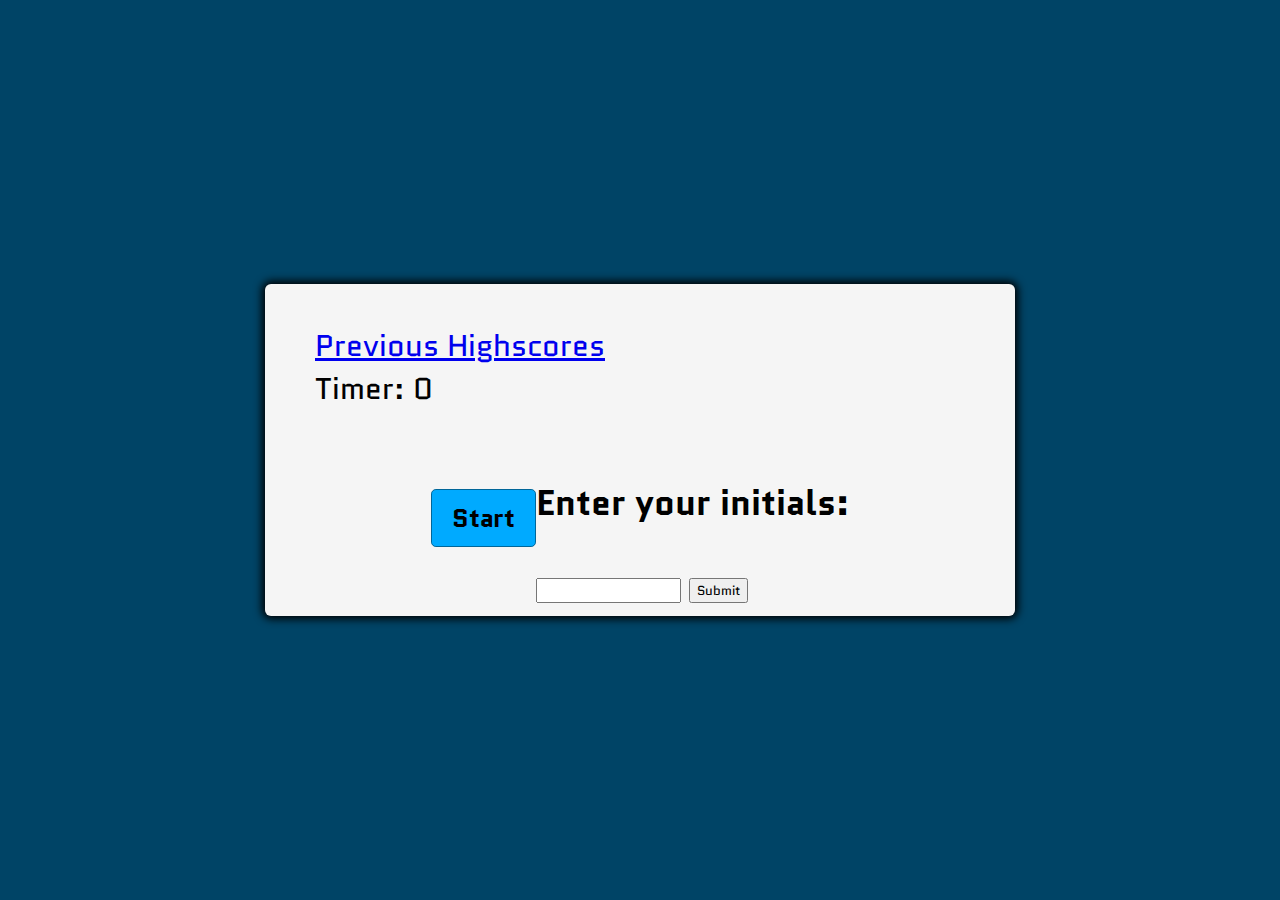
<file: index.html>
<!DOCTYPE html>
<html lang="en">
<head>
    <meta charset="UTF-8">
    <meta http-equiv="X-UA-Compatible" content="IE=edge">
    <meta name="viewport" content="width=device-width, initial-scale=1.0">
    <link rel="stylesheet" href="./Assests/style.css">
    <link href="https://fonts.googleapis.com/css2?family=Quantico:wght@700&display=swap" rel="stylesheet">
    <script defer src="./Assests/game.js"></script>
    <title>Coder Girl Quiz</title>
</head>
</html>
<body>

    

    <div class="container">
        <nav>
            <ul>
              <li><a href="./highscore.html" class="prevHS">Previous Highscores</a></li>
              <li class="timer">Timer: 0</li>
            </ul>
          </nav>
        <div id="questionContainer" class="hide">
            <div id="question">Question</div>
            <div id="answer-buttons" class="asnwer-grid">
                <button class="btn">Answer 1</button>
                <button class="btn">Answer 2</button>
                <button class="btn">Answer 3</button>
                <button class="btn">Answer 4</button>
            </div>
        </div>
        <div class="controls">
            <button id="startBtn" class="startBtn btn">Start</button>
            <div class="ruleBox">
                <div class="ruleList">
                    <div class="info"><h2>Rules to The Game</h2></div>
                    <div class="info">1. If You answer a questions incorrectly, <strong>15 seconds</strong> will be subtracted from your time</div>
                    <div class="info">2. ALL questions must be answered before the timer runs out.</div>
                    <div class="info">3. Make sure you enter your initials to save your score.</div>
                    <div class="info">4. Give it another try!</div>
                </div>
            <!-- <button id="nextBtn" class="nextBtn btn">Next</button> -->
        </div>

        <div class="end-container">
            <h2 class="end-result"></h2>
            <h3 class="enter-initials-header"> Enter your initials: </h3>
            <input type="text" class="initials-input" /> </input>
            <button class="submit-initials-button">Submit</button>
            <div>
            </div>
          </div>

</body>
</html>
</file>
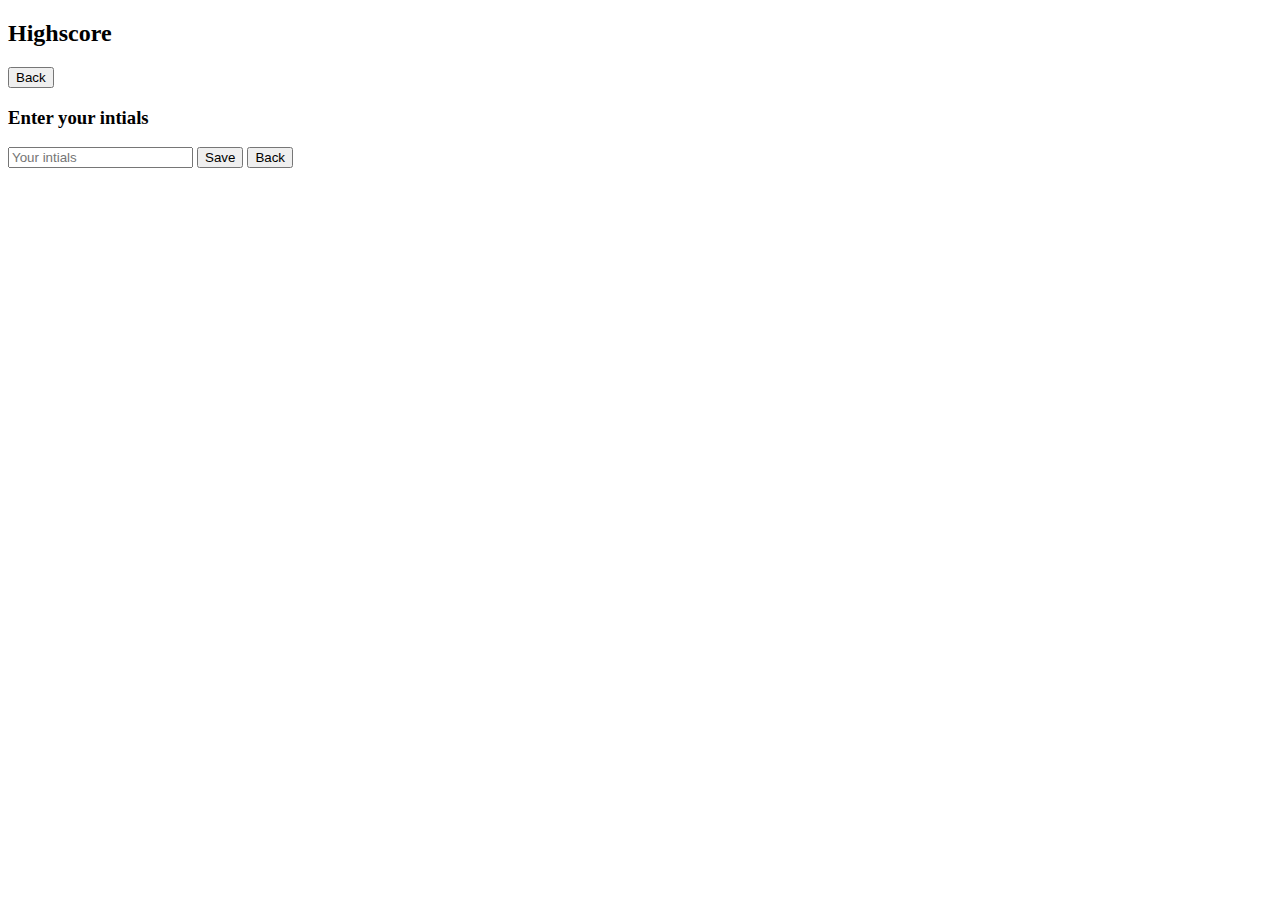
<file: highscore.html>
<!DOCTYPE html>
<html lang="en">
<head>
    <meta charset="UTF-8">
    <meta http-equiv="X-UA-Compatible" content="IE=edge">
    <meta name="viewport" content="width=device-width, initial-scale=1.0">
    <title>Highscores</title>
</head>
<body>
    <div>
            <h2>Highscore</h2>
            <ul id="scores"></ul>
            <button id="backBtn">Back</button>
    </div>

    <Form class="endFormContainer">
        <h3>Enter your intials</h3>
        <input type="text" name="intials" id="intials" placeholder="Your intials" >
        <button class="btn" id="saveButton" type="submit" onClick="saveHighScore(event)">Save</button> 
        <button class="btn" id="back" type="submit" onClick="clearHighScore(event)">Back</button>                       
    </Form>  
    <script src="./Assests/highscore.js"></script> 
</body>
</html>
</file>
<file: Assests/style.css>
*, *::before, *::after {
    box-sizing: border-box;
    font-family: 'Quantico', sans-serif;
}

:root{
    --hue-neutral: 200;
    --hue-wrong: 0;
    --hue-correct: 145;
}

body {
    --hue: var(--hue-neutral);
    padding: 0;
    margin: 0;
    display: flex;
    width: 100vw;
    height: 100vh;
    justify-content: center;
    align-items: center;
    background-color: hsl(var(--hue), 100%, 20%);
}

body.correct {
    --hue: var(--hue-correct);
}

body.wrong {
    --hue: var(--hue-wrong);
}

nav ul li{
    list-style: none;
    justify-content: space-between;
}

/* rules */

.ruleBox{
    font-size: 14px;
    border: none;
    padding: 1rem;
    border-radius: 4px;
    margin-bottom: 0.8rem;
    position: absolute;
    top: 50%;
    left: 50%;
    transform: translate(-50%, -50%);
}

.ruleBox{
    display: none;
    width: 540px;
    background: white;
    border-radius:5px ;
}

/* rule end */

.container {
    width: 750px;
    max-width: 85%;
    background-color:whitesmoke ;
    border-radius:6px;
    padding: 10px;
    box-shadow: 0 0 9px 3px;
    font-size: 30px;
}


.answer-grid{
    display: grid;
    grid-template-columns: repeat(2, auto);
    gap: 10.01px;
    margin: 20.01px 0;
}


.btn {
    --hue: var(--hue-neutral);
    border: 1px solid hsl(var(--hue), 100%, 30.01%);
    background-color: hsl(var(--hue), 100%, 49.99%);
    border-radius: 4.9px;
    padding: 5.01px 9.99px;
    outline: none;
    font-size: 18px;
    display: flex;
    margin-bottom: 10px;
}

.btn:hover {
    border-color: black:
}

.btn.correct{
    --hue: var(--hue-correct)
    color: black;
}

.btn.wrong{
    --hue: var(--hue-wrong)
}

.startBtn, .nextBtn {
    font-size: 1.6rem;
    font-weight: bold;
    padding: 10px 20px;
}

.controls {
    display: flex;
    justify-content: center;
    align-items: center;
}


.hide{
    display: none;
}




























/* .startBtn button{
    background-color: rgb(155, 40, 155);
    font-size: 25px;
}

.startBtn button:hover{
    cursor: pointer;
    box-shadow:0 0.04rem 1.4rem 0  rgb(34, 34, 34);
    transform: scale(1.1);
    background: rgb(51, 165, 51);
} */

/* buttons start */

/* .buttons{
    display: flex;
    padding: 5px;
    cursor: pointer;
}
.continue{
        font-size: .9rem;
        border: none;
        background: rgb(155, 40, 155);
        padding: 1rem;
        border-radius: 4px;
        margin-bottom: 0.8rem;
        margin-right: 5px;
    }
    
    .continue:hover{
        cursor: pointer;
        box-shadow:0 0.04rem 1.4rem 0  rgb(34, 34, 34);
        transform: scale(1.1);
        transition: transform 150ms;
        background: rgb(200, 220, 22);
    }
    
.exit{
    font-size: .9rem;
    border: none;
    background: rgb(90, 5, 90);
    padding: 1rem;
    border-radius: 4px;
    margin-bottom: 0.8rem;
}

.exit:hover{
    cursor: pointer;
    box-shadow:0 0.04rem 1.4rem 0  rgb(34, 34, 34);
    background: rgb(200, 220, 22);
} */
/* buttons end*/

/* progress start */

/* #myProgress {
    width: 100%;
  }
  
  #myBar {
    width: 1%;
    height: 30px;
    background-color: green;
    animation: progress-animation 5s forwards;
  }

#play-animation{
    animation: progress-animation 5s forwards;

}

@keyframes progress-animation{
    0% {width: 0%;}
    100% {width: 100%;} */
} 
/* progress end */

/* timer start */
/* p {
    text-align: center;
    font-size: 60px;
    margin-top: 0px;
  } */
/* timer end */

/* highscore start */
/* .highScoreBtn{
    font-size: 2rem;
    border: none;
    background: rgb(155, 40, 155);
    padding: 1rem;
    border-radius: 4px;
    margin-bottom: 0.8rem;

}

.highScoreBtn:hover{
    cursor: pointer;
    box-shadow:0 0.04rem 1.4rem 0  rgb(34, 34, 34);
    transform: scale(1.1);
    transition: transform 150ms;
    background: rgb(51, 165, 51);

}  */
/* highscore end */



/* home page end */

@media (max-width: 690px) {
}
@media (max-width: 500px) {
}
</file>
